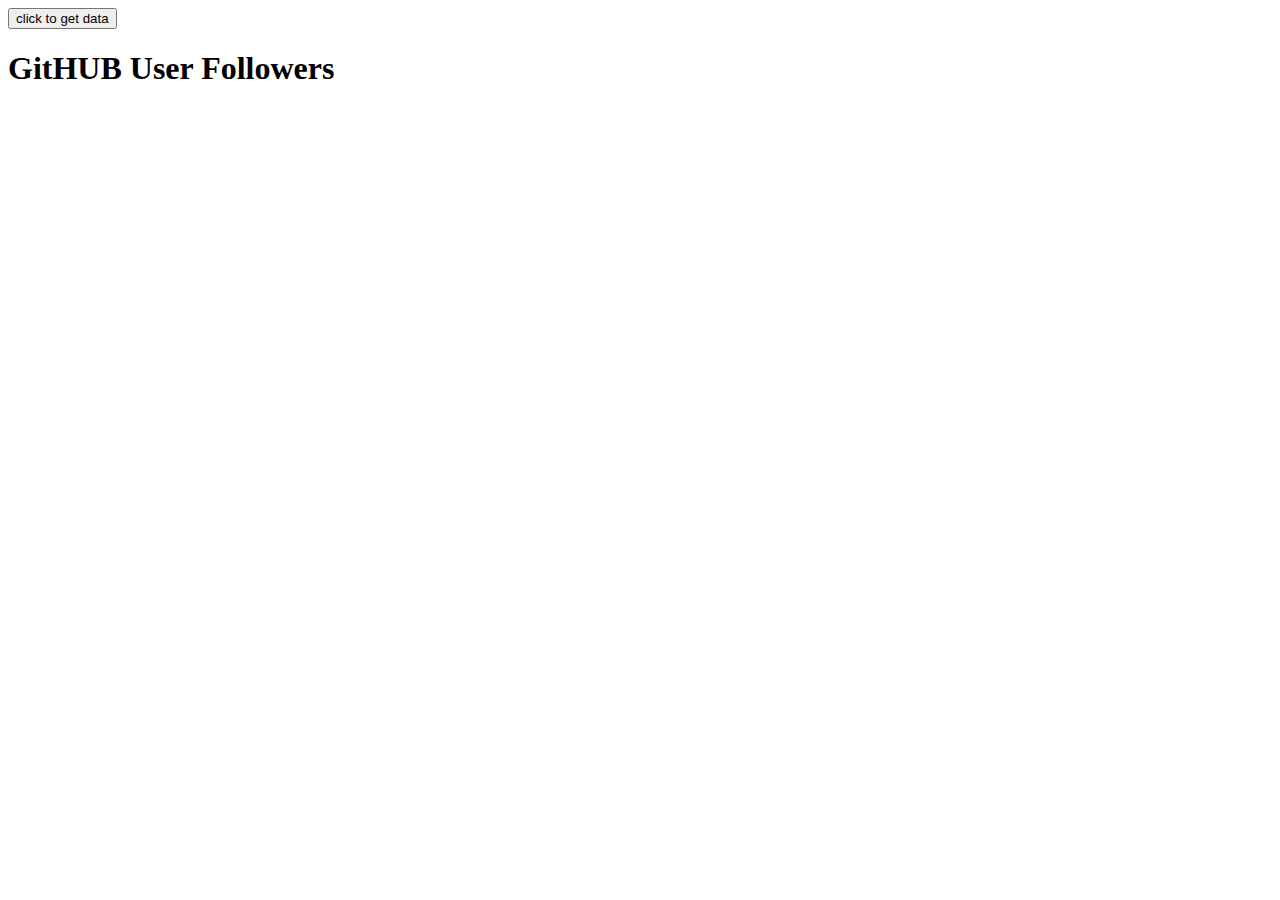
<file: assignment01/index.html>
<html>
    <title>Fetch Data</title>
    <button onclick="hello()">click to get data</button>
    <body>
        <p id="container">
           
   
        </p>
   
   </body>
    <script>
        function hello(){
            fetch("https://api.github.com/users/octocat/followers").then(function(response){
                return response.json().then(function(data){
                    
var tbody = document.getElementById('tbody');


  
for (i = 0; i < data.length; i++) {
    
    
    var tr = "<tr>";


tr += "<br/><br/>"

tr += "<td> " + data[i].login + "</td>" + "<td> " + data[i].url + "</td></tr>";


tbody.innerHTML += tr;


 
}
   
  
 
   


                })
            
            }).catch(function(err){
                console.log(err);
            })
        }
    </script>
    <body>
        <h1>GitHUB User Followers</h1>
            <table>
                    <tbody id="tbody" style="background-color:lightgray; color:blue;"></tbody>
                </table>
       
       </body>
<script src="index.js"></script>

    </html>
</file>
